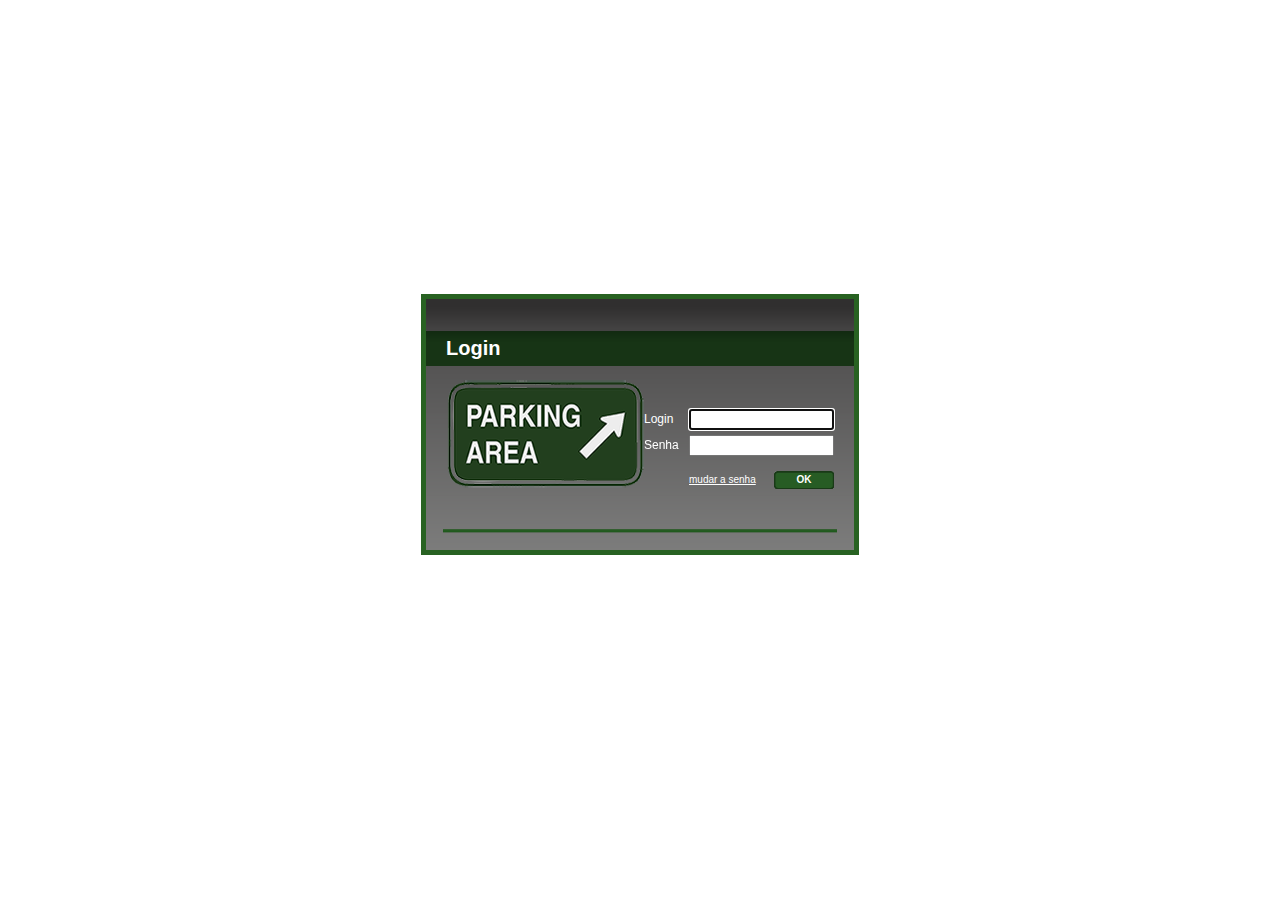
<file: index.html>
<SCRIPT language="Javascript">
function login() {
	document.form1.action = '/AtividadeFinal/login.php';
	document.form1.submit();
}

function changePassword() {
	document.form1.action = '/AtividadeFinal/alterarsenha/AlteraSenha.html';
	document.form1.submit();
}
</SCRIPT>

<html lang="pt">
<head>
    <title>
        Acesso ao Sistema
    </title>
    <link href="index.css" rel="stylesheet" type="text/css">

    
</head>
<body topmargin="0" leftmargin="0" marginheight="0" marginwidth="0" onload="document.form1.user.focus()">



                                    

<table width="100%" height="100%" cellpadding="0" cellspacing="0" border="0">
    <tr>
        <td align="center" valign="middle">
            <form name="form1" method="POST">
            <input type="hidden" name="acao" value="submit">
            
            <table width="438" height="261" cellpadding="0" cellspacing="0" border="0" class="loginBorder">
                <tr>
                    <td class="divLabel" colspan="3">
                        Login
                    </td>
                </tr>
                <tr>
                    <td>
                        <table border="0" cellpadding="0" cellspacing="0" width="100%">
                            <tr>
                                <td class="imgLogo">
                                    <img src="images/login/logo1.png"/>
                                </td>
                                <td class="tdLogin" align="right">
                                                            
                                        <table border="0" cellpadding="0" cellspacing="0" width="100%">
                                          <tr>
                                            <td width="40px" class="loginLabel">Login</td>
                                            <td align="right" style="padding-left:5px">
                                                <input name="user" type="text" size="15" value="" style="width:100%"/>
                                            </td>
                                          </tr>
                                          <tr>
                                            <td colspan="2" style="height: 5px;"></td>
                                          </tr>
                                          <tr>
                                            <td class="loginLabel">Senha</td>
                                            <td align="right" style="padding-left:5px"><input name="password" type="password" size="15" style="width:100%" onkeypress="enter(event)"/></td>
                                          </tr>                                           <!--name="password"-->  
                                        </table>
                                        <table border="0" cellpadding="0" cellspacing="0" width="100%">
										  <tr>
                                            <td height="15px"></td>
                                          </tr>
                                          <tr>
                                            <td  width="45px">&nbsp;</td>
                                            <td align="left" >
                                                <span class="loginLink" style="cursor: pointer" onclick="changePassword();" >mudar a senha</span>
                                            </td>
                                            <td align="right">
                                            <div onclick="login();">
                                                <table border="0" cellspacing="0" cellpadding="0" width="60px" >
                                                  <tr>
                                                    <td class="btOnE">&nbsp;</td>
                                                    <td class="btOnC">OK</td>
                                                    <td class="btOnD">&nbsp;</td>
                                                  </tr>
                                                </table>
                                            </div>
                                            </td>
                                          </tr>
                                        </table>
                                    
                                </td>
                            </tr>
                        </table>
                    </td>
                </tr>
                <tr>
                    <td colspan="3">
                        <table width="100%" height="100%" cellpadding="0" cellspacing="0" border="0">
                            <tr>
                                <td width="4%">&nbsp;</td>
                                <td width="92%" class="tdFooter">&nbsp;</td>
                                <td width="4%">&nbsp;</td>
                            </tr>
                        </table>
                    </td>
                </tr>
            </table>
            <br>
            
            <div id="loginErrorDiv">
                &nbsp;
                    
            </div>
                    
            </form>
        </td>
    </tr>    
    
</table>
<script>
function enter(evt) {
    if(window.event)
        key = window.event.keyCode; //IE
    else
        key = evt.which; //firefox
    if (key == 13)
        login();

}
</script>

</html>
</file>
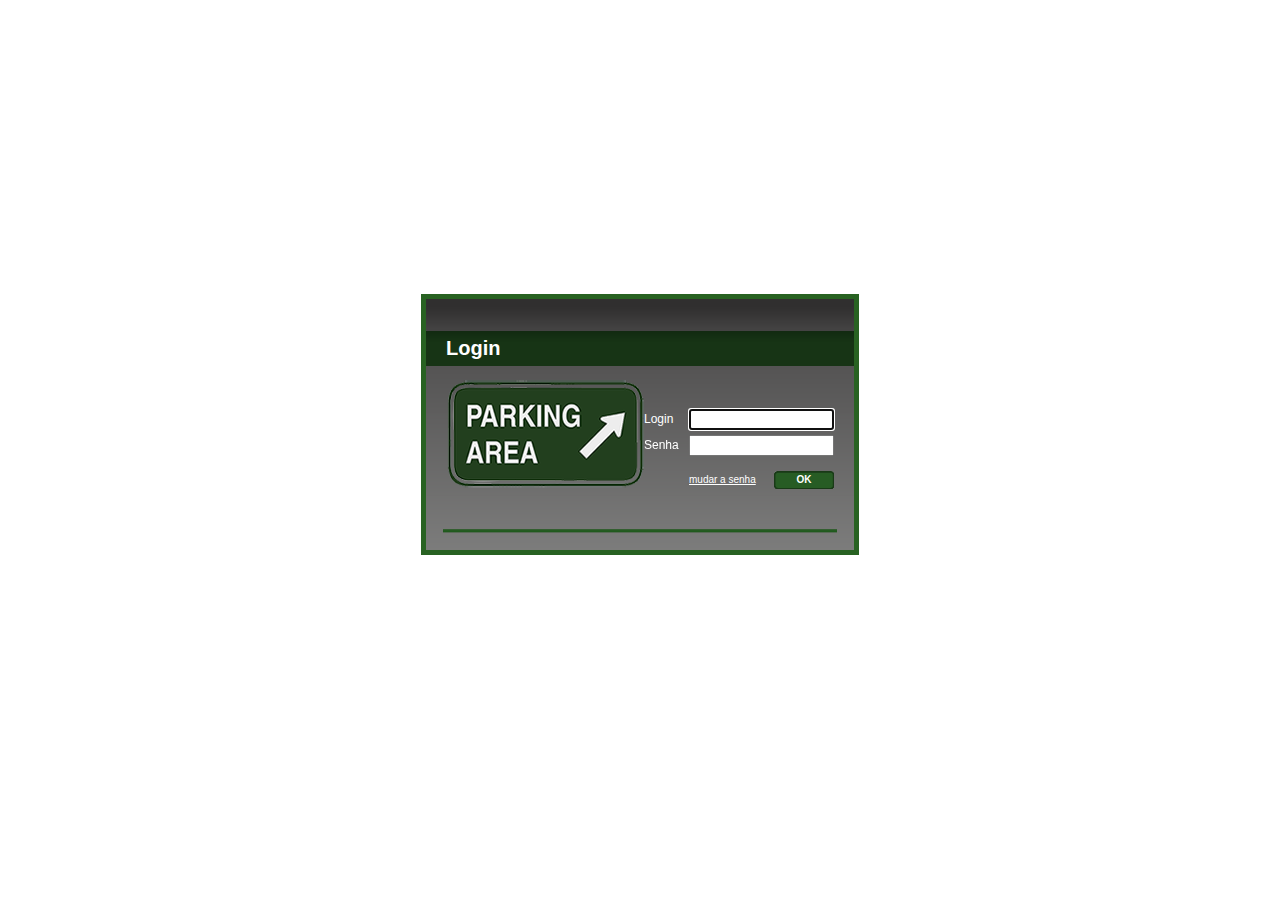
<file: AtividadeFinal/index.html>
<SCRIPT language="Javascript">
function login() {
	document.form1.action = 'login.php';
	document.form1.submit();
}

function changePassword() {
	document.form1.action = 'AlteraSenha.html';
	document.form1.submit();
}
</SCRIPT>

<html lang="pt">
<head>
    <title>
        Acesso ao Sistema
    </title>
    <link href="index.css" rel="stylesheet" type="text/css">

    
</head>
<body topmargin="0" leftmargin="0" marginheight="0" marginwidth="0" onload="document.form1.user.focus()">



                                    

<table width="100%" height="100%" cellpadding="0" cellspacing="0" border="0">
    <tr>
        <td align="center" valign="middle">
            <form name="form1" method="POST">
            <input type="hidden" name="acao" value="submit">
            
            <table width="438" height="261" cellpadding="0" cellspacing="0" border="0" class="loginBorder">
                <tr>
                    <td class="divLabel" colspan="3">
                        Login
                    </td>
                </tr>
                <tr>
                    <td>
                        <table border="0" cellpadding="0" cellspacing="0" width="100%">
                            <tr>
                                <td class="imgLogo">
                                    <img src="images/login/logo1.png"/>
                                </td>
                                <td class="tdLogin" align="right">
                                                            
                                        <table border="0" cellpadding="0" cellspacing="0" width="100%">
                                          <tr>
                                            <td width="40px" class="loginLabel">Login</td>
                                            <td align="right" style="padding-left:5px">
                                                <input name="user" type="text" size="15" value="" style="width:100%"/>
                                            </td>
                                          </tr>
                                          <tr>
                                            <td colspan="2" style="height: 5px;"></td>
                                          </tr>
                                          <tr>
                                            <td class="loginLabel">Senha</td>
                                            <td align="right" style="padding-left:5px"><input name="password" type="password" size="15" style="width:100%" onkeypress="enter(event)"/></td>
                                          </tr>                                           <!--name="password"-->  
                                        </table>
                                        <table border="0" cellpadding="0" cellspacing="0" width="100%">
										  <tr>
                                            <td height="15px"></td>
                                          </tr>
                                          <tr>
                                            <td  width="45px">&nbsp;</td>
                                            <td align="left" >
                                                <span class="loginLink" style="cursor: pointer" onclick="changePassword();" >mudar a senha</span>
                                            </td>
                                            <td align="right">
                                            <div onclick="login();">
                                                <table border="0" cellspacing="0" cellpadding="0" width="60px" >
                                                  <tr>
                                                    <td class="btOnE">&nbsp;</td>
                                                    <td class="btOnC">OK</td>
                                                    <td class="btOnD">&nbsp;</td>
                                                  </tr>
                                                </table>
                                            </div>
                                            </td>
                                          </tr>
                                        </table>
                                    
                                </td>
                            </tr>
                        </table>
                    </td>
                </tr>
                <tr>
                    <td colspan="3">
                        <table width="100%" height="100%" cellpadding="0" cellspacing="0" border="0">
                            <tr>
                                <td width="4%">&nbsp;</td>
                                <td width="92%" class="tdFooter">&nbsp;</td>
                                <td width="4%">&nbsp;</td>
                            </tr>
                        </table>
                    </td>
                </tr>
            </table>
            <br>
            
            <div id="loginErrorDiv">
                &nbsp;
                    
            </div>
                    
            </form>
        </td>
    </tr>    
    
</table>
<script>
function enter(evt) {
    if(window.event)
        key = window.event.keyCode; //IE
    else
        key = evt.which; //firefox
    if (key == 13)
        login();

}
</script>

</html>
</file>
<file: index.css>
body, td, a {
    font-family: Arial, Helvetica, sans-serif;
	color: #FFFFFF;
}

.btOnE, .btOnD, .btOnC {
	background-repeat: no-repeat;
	margin: 0px;
	padding: 0px;
	height: 18px;
	border: 0px none;
	cursor: pointer;
}
.btOnE, .btOnD {
	width: 4px;
}

.btOnE {
	background-image: url(images/login/btOnE.gif);
	background-position: top right;
    
}

.btOnD {
	background-image: url(images/login/btOnD.gif);
    background-position: left top;    
}

.btOnC {
	padding-left: 10px;
	padding-right: 10px;
	padding-top: 0px;
	text-align: center;
	color: #FFFFFF;
	font-weight: bold;
	background-repeat: repeat-x;
	background-image: url(images/login/btOnC.gif);
	font-size: 10px;
	white-space: nowrap;
}

.loginDiv {
    width: 450px;
    height: 261px;
    position: absolute;
    top: 50%;
    left: 50%;
    border: 0px;
    margin: 0px;
    margin-left: -250px;
    margin-top: -150px;
}
.loginDivCampos {
	position: absolute;
	left: 230px;
	top: 100px;
	width:200px;
}
.loginLabel, .loginMsg {
	color: #FFFFFF;
	font-size: 12px;
}
.loginMsg {
    padding-top: 5px;
	text-align: center;
}
.loginDivTitulo {
	color: #FFFFFF;
	font-size: 16px;
	position: absolute;
	left: 40px;
	top: 38px;
}

.loginLink {
	font-size:10px;
    text-decoration: underline;
}

.loginBorder {
    border: 5px solid #286222; 
	background-repeat: repeat-x;
	background-image: url(images/login/login.png);
}

.tdLogin {
    padding-right:20px;
}

.imgLogo {
    height:55%;
    padding-left:20px;
    padding-bottom:30px;
}

.tdFooter {
    height:15%;
    background-image: url(images/login/linha_footer.png);
    background-repeat: repeat-x;
}

.divLabel {
    font-family: Arial;
    font-size:20;
    color: #FFFFFF;
    font-weight: bold;
    padding-top:30px;
    padding-left:20px;
    height:28%;
}
</file>
<file: AtividadeFinal/index.css>
body, td, a {
    font-family: Arial, Helvetica, sans-serif;
	color: #FFFFFF;
}

.btOnE, .btOnD, .btOnC {
	background-repeat: no-repeat;
	margin: 0px;
	padding: 0px;
	height: 18px;
	border: 0px none;
	cursor: pointer;
}
.btOnE, .btOnD {
	width: 4px;
}

.btOnE {
	background-image: url(images/login/btOnE.gif);
	background-position: top right;
    
}

.btOnD {
	background-image: url(images/login/btOnD.gif);
    background-position: left top;    
}

.btOnC {
	padding-left: 10px;
	padding-right: 10px;
	padding-top: 0px;
	text-align: center;
	color: #FFFFFF;
	font-weight: bold;
	background-repeat: repeat-x;
	background-image: url(images/login/btOnC.gif);
	font-size: 10px;
	white-space: nowrap;
}

.loginDiv {
    width: 450px;
    height: 261px;
    position: absolute;
    top: 50%;
    left: 50%;
    border: 0px;
    margin: 0px;
    margin-left: -250px;
    margin-top: -150px;
}
.loginDivCampos {
	position: absolute;
	left: 230px;
	top: 100px;
	width:200px;
}
.loginLabel, .loginMsg {
	color: #FFFFFF;
	font-size: 12px;
}
.loginMsg {
    padding-top: 5px;
	text-align: center;
}
.loginDivTitulo {
	color: #FFFFFF;
	font-size: 16px;
	position: absolute;
	left: 40px;
	top: 38px;
}

.loginLink {
	font-size:10px;
    text-decoration: underline;
}

.loginBorder {
    border: 5px solid #286222; 
	background-repeat: repeat-x;
	background-image: url(images/login/login.png);
}

.tdLogin {
    padding-right:20px;
}

.imgLogo {
    height:55%;
    padding-left:20px;
    padding-bottom:30px;
}

.tdFooter {
    height:15%;
    background-image: url(images/login/linha_footer.png);
    background-repeat: repeat-x;
}

.divLabel {
    font-family: Arial;
    font-size:20;
    color: #FFFFFF;
    font-weight: bold;
    padding-top:30px;
    padding-left:20px;
    height:28%;
}
</file>
